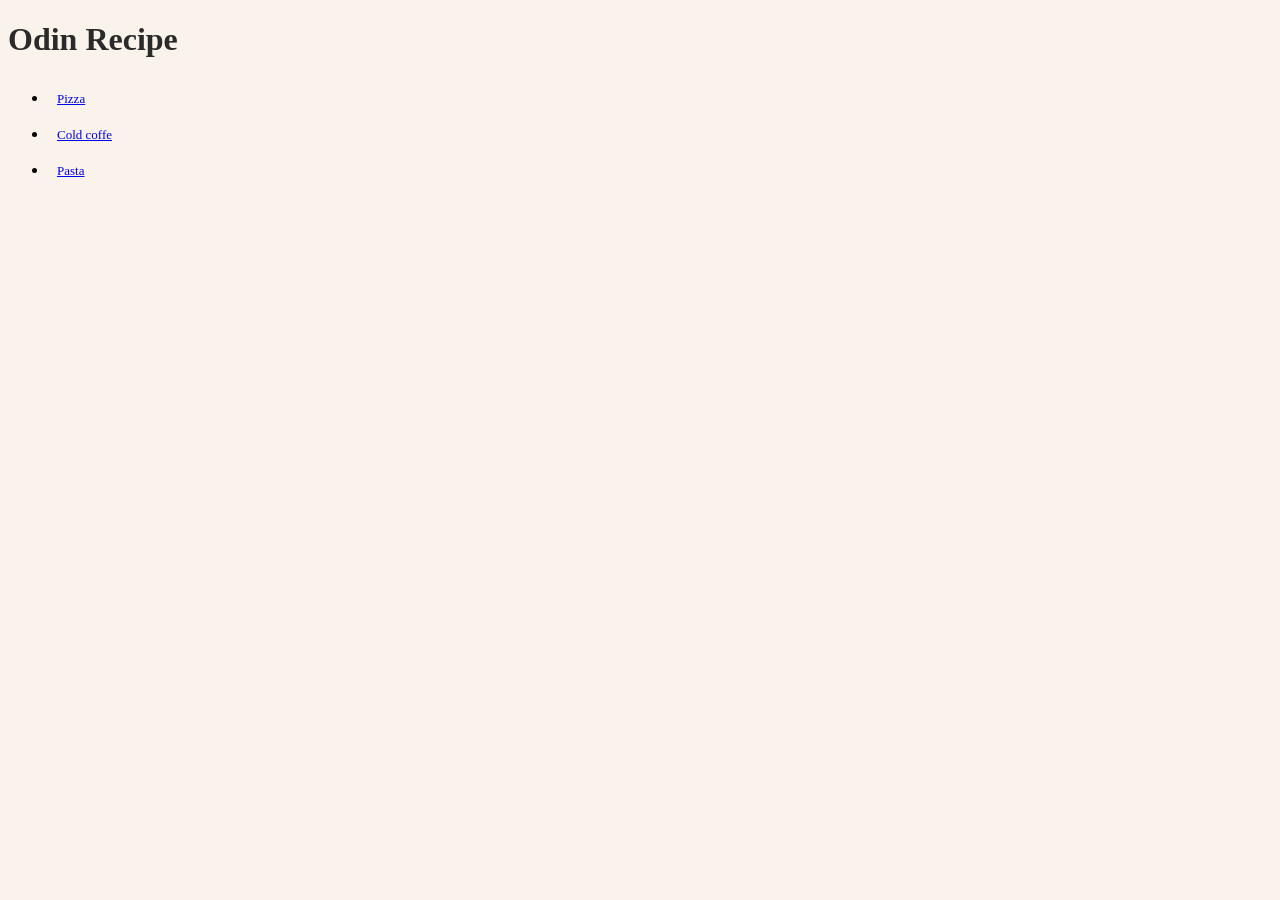
<file: index.html>
<!DOCTYPE html>
<html lang="en">

<head>

    <meta charset="UTF8">
    <title>Odin recipe</title>
    <link rel="stylesheet" href="style.css">
</head>

<body>
    <h1>Odin Recipe</h1>


    <ul>
        <li><a href="./recipes/pizza.html">Pizza</a>
        </li>
        <li><a href="./recipes/cold-coffe.html">Cold coffe</a>
        </li>
       <li><a href="./recipes/pasta.html">Pasta</a></li>
    </ul>


</body>

</html>
</file>
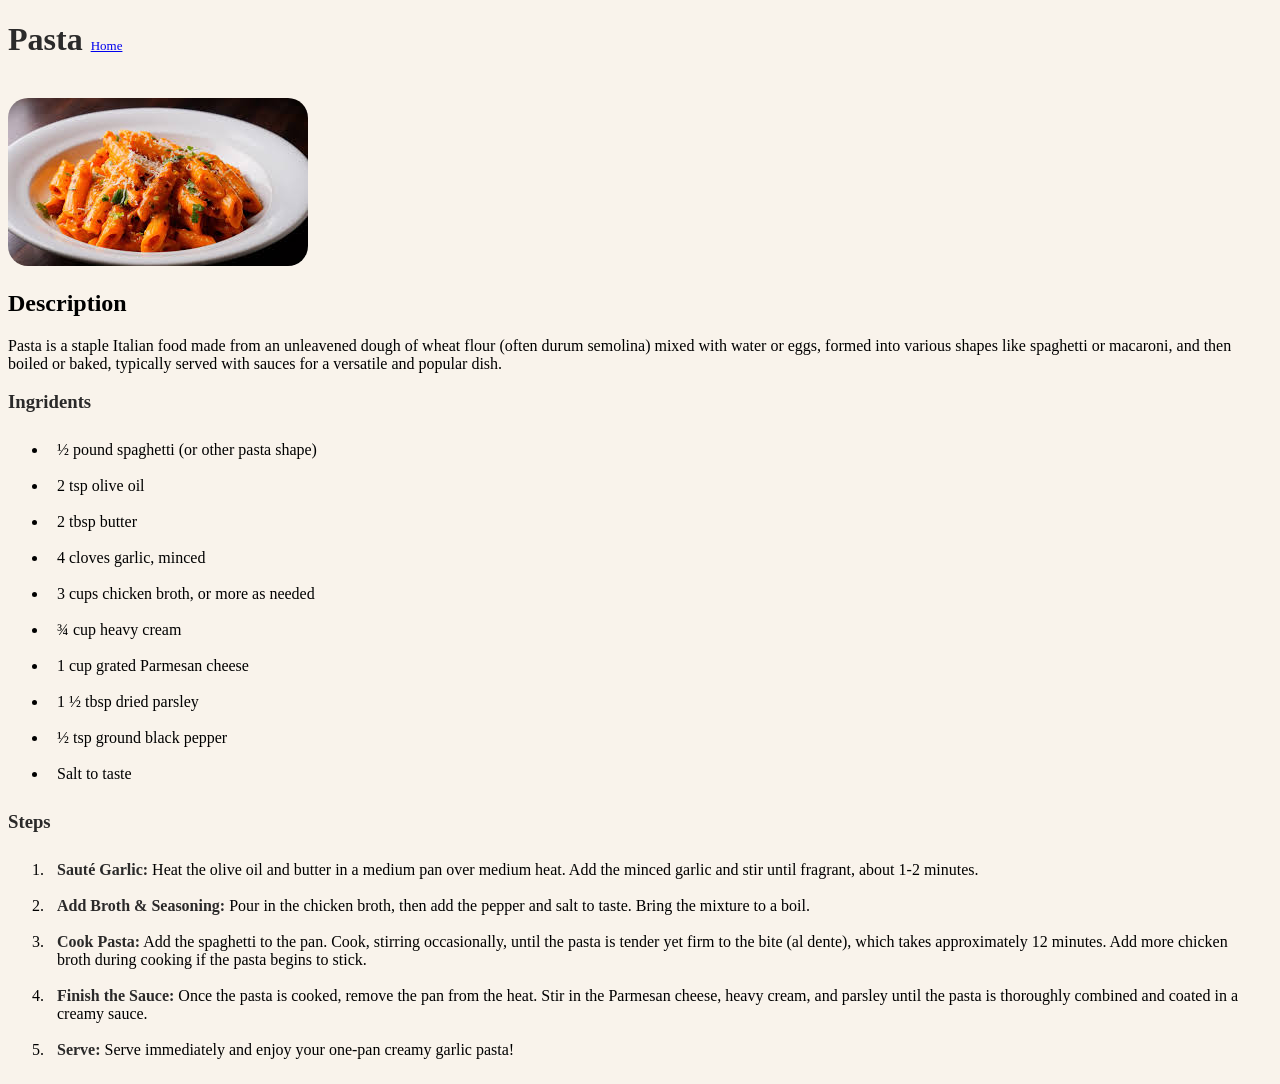
<file: recipes/pasta.html>
<!DOCTYPE html>
<html lang="en">

<head>
    <meta charset="UTF-8">
    <meta name="viewport" content="width=device-width, initial-scale=1.0">
   <link rel="stylesheet" href="../style.css">
    <title>Pasta</title>
</head>

<body>
    <h1>Pasta     <a href="../index.html">Home</a></h1>

    <br>
    <img src="./pasta.jpg" alt="This is Pasta">

    <h2>Description</h2>
    <p>
        Pasta is a staple Italian food made from an unleavened dough of wheat flour (often durum semolina) mixed with
        water or eggs, formed into various shapes like spaghetti or macaroni, and then boiled or baked, typically served
        with sauces for a versatile and popular dish.
    </p>
    <h3>Ingridents</h3>
    <ul>
        <li>
            ½ pound spaghetti (or other pasta shape)

        </li>
        <li> 2 tsp olive oil
        </li>
        <li> 2 tbsp butter
        </li>
        <li> 4 cloves garlic, minced
        </li>
        <li> 3 cups chicken broth, or more as needed
        </li>
        <li> ¾ cup heavy cream
        </li>
        <li> 1 cup grated Parmesan cheese
        </li>
        <li> 1 ½ tbsp dried parsley
        </li>
        <li> ½ tsp ground black pepper
        </li>

        <li> Salt to taste
        </li>
    </ul>
    <h3>Steps</h3>
    <ol>
        <li><strong>Sauté Garlic:</strong> Heat the olive oil and butter in a medium pan over medium heat. Add the
            minced garlic and stir until fragrant, about 1-2 minutes.
        </li>

        <li>

            <strong>Add Broth & Seasoning:</strong> Pour in the chicken broth, then add the pepper and salt to taste.
            Bring the mixture to a boil.


        </li>

        <li>
            <Strong>Cook Pasta:</Strong> Add the spaghetti to the pan. Cook, stirring occasionally, until the pasta is
            tender yet firm to the bite (al dente), which takes approximately 12 minutes. Add more chicken broth during
            cooking if the pasta begins to stick.

        </li>

        <li>
            <Strong>Finish the Sauce:</Strong> Once the pasta is cooked, remove the pan from the heat. Stir in the
            Parmesan cheese, heavy cream, and parsley until the pasta is thoroughly combined and coated in a creamy
            sauce.
        </li>
        <li>
            <strong>Serve:</strong> Serve immediately and enjoy your one-pan creamy garlic pasta!
        </li>

    </ol>

</body>

</html>
</file>
<file: style.css>
body{
    background-color: rgb(249, 243, 235);
   font-family: Georgia, 'Times New Roman', Times, serif;
}
a{
    font-size: 13px;
    font-weight: 300;
    margin-bottom: 10px;
}
li{
    padding:9px;
}
h1,h3,strong{
    color: rgb(43, 42, 42);
}
img{
    border-radius: 20px;
}
</file>
